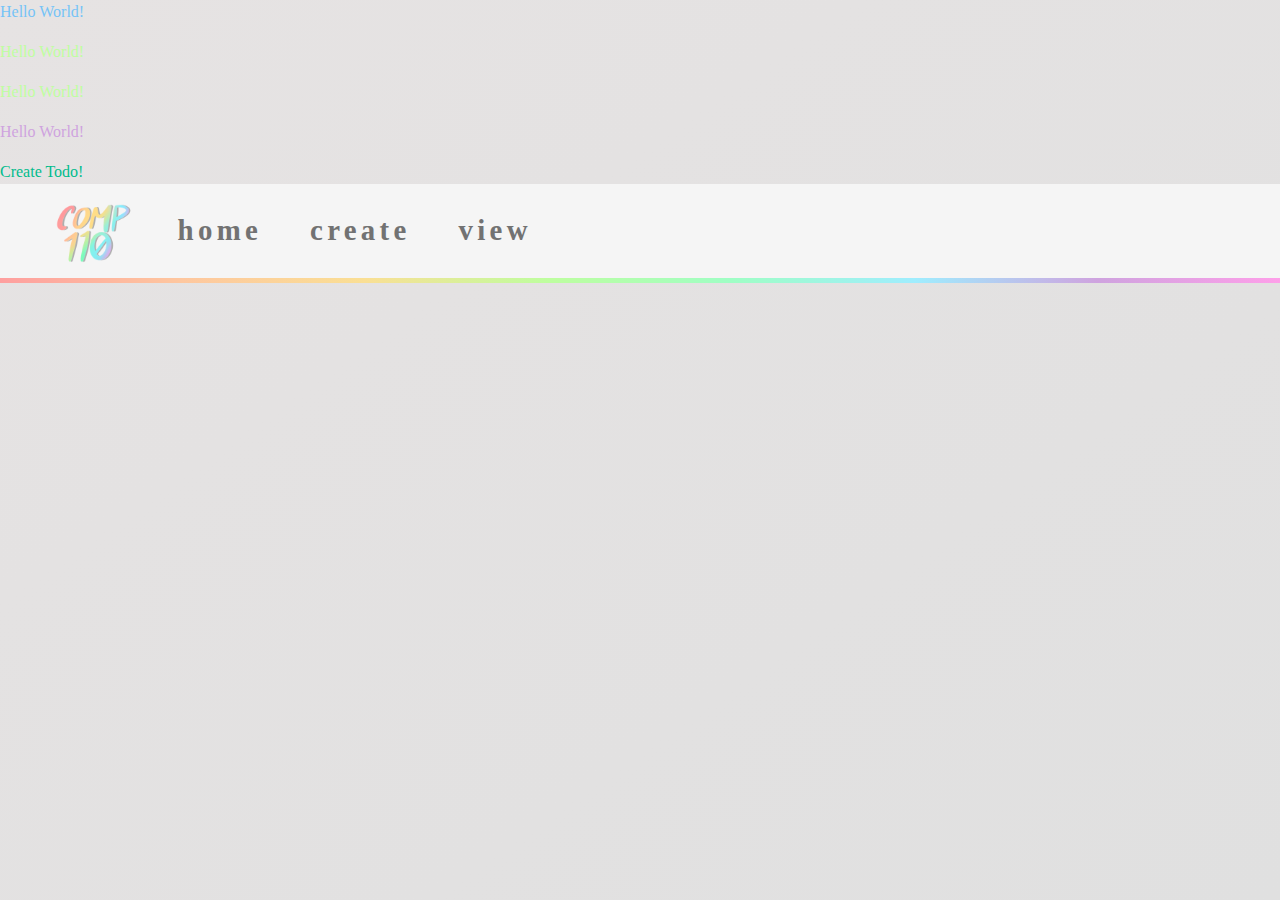
<file: templates/index.html>
<!DOCTYPE html>
<html lang="en">
    <head>
        <link rel='stylesheet' href='/static/bootstrap.min.css'>
        <link rel='stylesheet' href='/static/styles.css' />
        <meta charset="UTF-8">
        <title>Intro to Web Dev!</title>
    </head>
    <body>
        <p>Hello World!</p>
        <p class='hello' >Hello World!</p>
        <p class='hello' >Hello World!</p>
        <p class='hello' id='world' >Hello World!</p>
        <a href="/create-todo">Create Todo!</a>
        <!-- navigation bar -->
    <nav class="navbar navbar-expand">
        <div class="collapse navbar-collapse">
            <ul class="navbar-nav">
                <li class="nav-item">
                    <a href="/"><img class="logo" src="/static/logo.png" alt="logo"></a>
                </li>
                <li class="nav-item">
                    <a class="nav-link" href="/">home</a>
                </li>
                <li class="nav-item">
                    <a class="nav-link" href="/create-todo">create</a>
                </li>
                <li class="nav-item">
                    <a class="nav-link" href="/view-todo-list">view</a>
                </li>
            </ul>
        </div>
    </nav>
    </body>
</html>
</file>
<file: static/styles.css>
p {
    color: #75c3f7;
  }
.hello {
    color: #befe9f;
}
#world {
    color: #cfa3df;
  }
  @import url("https://fonts.googleapis.com/css?family=Quicksand&display=swap");

  /** ---------------------- GENERAL ---------------------- **/
  
  html {
    min-height: 100%;
  }
  
  body {
    background: linear-gradient(to bottom right, #e6e3e3, #e0e0e0);
    color: #555555;
    font-size: 1em;
    font-family: "Quicksand";
    background-attachment: fixed;
  }
  
  .container {
    margin-top: 1rem;
  }
  
  /** ---------------------- NAVBAR ---------------------- **/
  
  .navbar {
    z-index: 1;
    background: #f5f5f5;
    border-image: linear-gradient(
      to right,
      #fe9f9f,
      #fec79f,
      #fadf94,
      #befe9f,
      #9ffec5,
      #9fedfe,
      #cfa3df,
      #fe9fe9
    );
    border-left: 0px;
    border-right: 0px;
    border-top: 0px;
    border-bottom: 5px solid;
    border-image-slice: 1;
    width: 100%;
    height: 6.2em;
  }
  
  .navbar-expand {
    -webkit-box-orient: horizontal;
    -webkit-box-direction: normal;
    flex-flow: row nowrap;
    -webkit-box-pack: start;
    justify-content: flex-start;
  }
  
  .nav-item {
    margin-left: 2em;
    vertical-align: bottom;
  }
  
  .nav-link {
    font-family: "Quicksand";
    font-size: 2.25vw;
    font-weight: bold;
    color: #727272;
    text-shadow: 0px 0px 0px #e6e6e6;
    letter-spacing: 0.15em;
    margin-top: 0.5em;
  }
  
  .nav-link:hover {
    color: #aaaaaa;
  }
  
  img.logo {
    max-height: 7vw;
  }
  .todo {
    padding: 10px;
    border-radius: 10px;
    margin-bottom: 5px;
    border-width: 2px;
    border-style: solid;
  }
  
  .grey-border { border-color: #cac9c9;}
  .red-border { border-color: #fe9f9f;}
  .orange-border { border-color: #fec79f;}
  .yellow-border { border-color: #fadf94;}
  .green-border {border-color: #befe9f;}
  .blue-border {border-color: #9fedfe;}
  .purple-border {border-color: #cfa3df;}
  .pink-border {border-color: #fe9fe9;}
</file>
